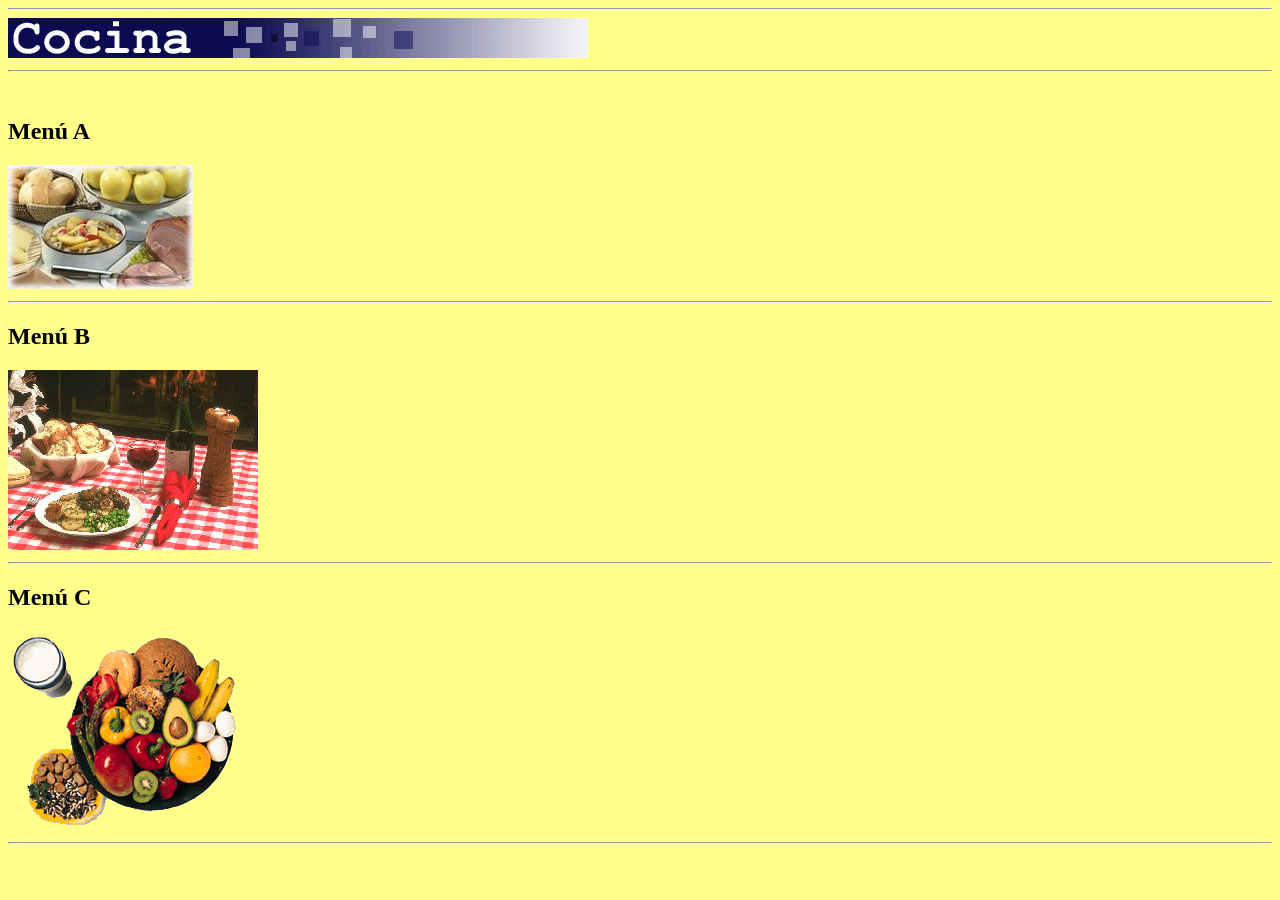
<file: index.html>
<!DOCTYPE html>
<html lang="en">
<head>
    <meta charset="UTF-8">
    <meta name="viewport" content="width=device-width, initial-scale=1.0">
    <link rel="shortcut icon" href="./imagenes/libro.ico" type="image/x-icon">
    <link rel="stylesheet" href="./estilo/estilo.css">
    <title>Lista de menús</title>
</head>
<body class="yellow">
    <hr>
    <img src="./imagenes/cocina.gif" alt="titulo cocina">
    <hr>
    <br>
    <h2>Menú A</h2>
    <a href="./menu/index1.html"><img src="./imagenes/menua.jpg"></a>
    <hr>
    <h2>Menú B</h2>
    <a href="./menu/index2.html"><img src="./imagenes/menub.jpg"></a>
    <hr>
    <h2>Menú C</h2>
    <a href="./menu/index3.html"><img src="./imagenes/menuc.gif"></a>
    <hr>
</body>
</html>
</file>
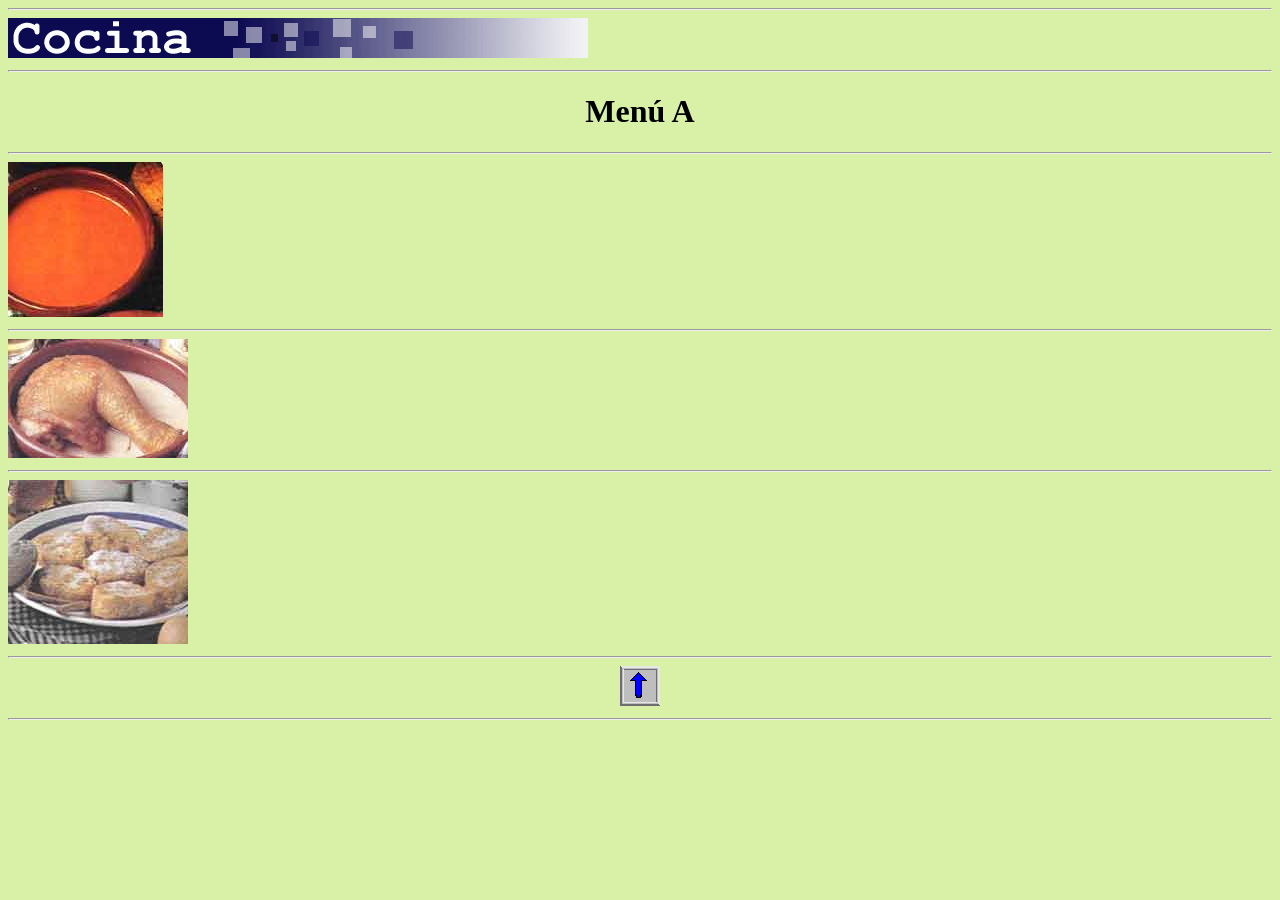
<file: menu/index1.html>
<!DOCTYPE html>
<html lang="en">
<head>
    <meta charset="UTF-8">
    <meta name="viewport" content="width=device-width, initial-scale=1.0">
    <link rel="shortcut icon" href="../imagenes/libro.ico" type="image/x-icon">
    <link rel="stylesheet" href="../estilo/estilo.css">
    <title>Menú A</title>
</head>
<body class="green">
    <hr>
    <img src="../imagenes/cocina.gif">
    <hr>
    <h1 style="text-align: center;">Menú A</h1>
    <hr>
    <a href="../primero/plato11.html"><img src="../imagenes/p11.jpg"></a>
    <hr>
    <a href="../segundo/plato21.html"><img src="../imagenes/p12.jpg"></a>
    <hr>
    <a href="../tercero/plato31.html"><img src="../imagenes/p13.jpg"></a>
    <hr>
    <div><a href="../index.html"><img src="../imagenes/flechaa.gif"></a></div>
    <hr>
    
</body>
</html>
</file>
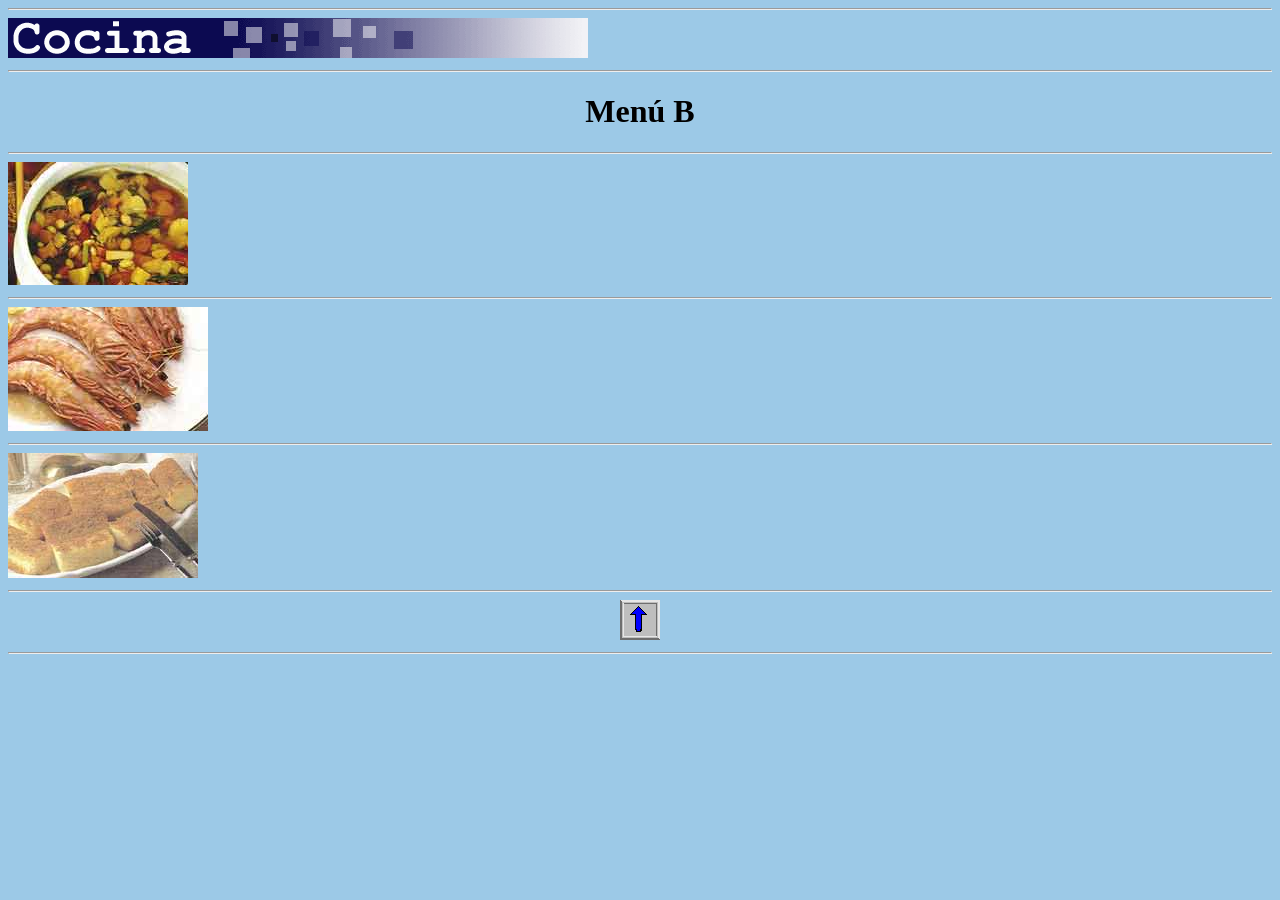
<file: menu/index2.html>
<!DOCTYPE html>
<html lang="en">
<head>
    <meta charset="UTF-8">
    <meta name="viewport" content="width=device-width, initial-scale=1.0">
    <link rel="shortcut icon" href="../imagenes/libro.ico" type="image/x-icon">
    <link rel="stylesheet" href="../estilo/estilo.css">
    <title>Menú B</title>
</head>
<body class="blue">
    <hr>
    <img src="../imagenes/cocina.gif">
    <hr>
    <h1 style="text-align: center;">Menú B</h1>
    <hr>
    <a href="../primero/plato12.html"><img src="../imagenes/p21.jpg"></a>
    <hr>
    <a href="../segundo/plato22.html"><img src="../imagenes/p22.jpg"></a>
    <hr>
    <a href="../tercero/plato32.html"><img src="../imagenes/p23.jpg"></a>
    <hr>
    <div><a href="../index.html"><img src="../imagenes/flechaa.gif"></a></div>
    <hr>
    
</body>
</html>
</file>
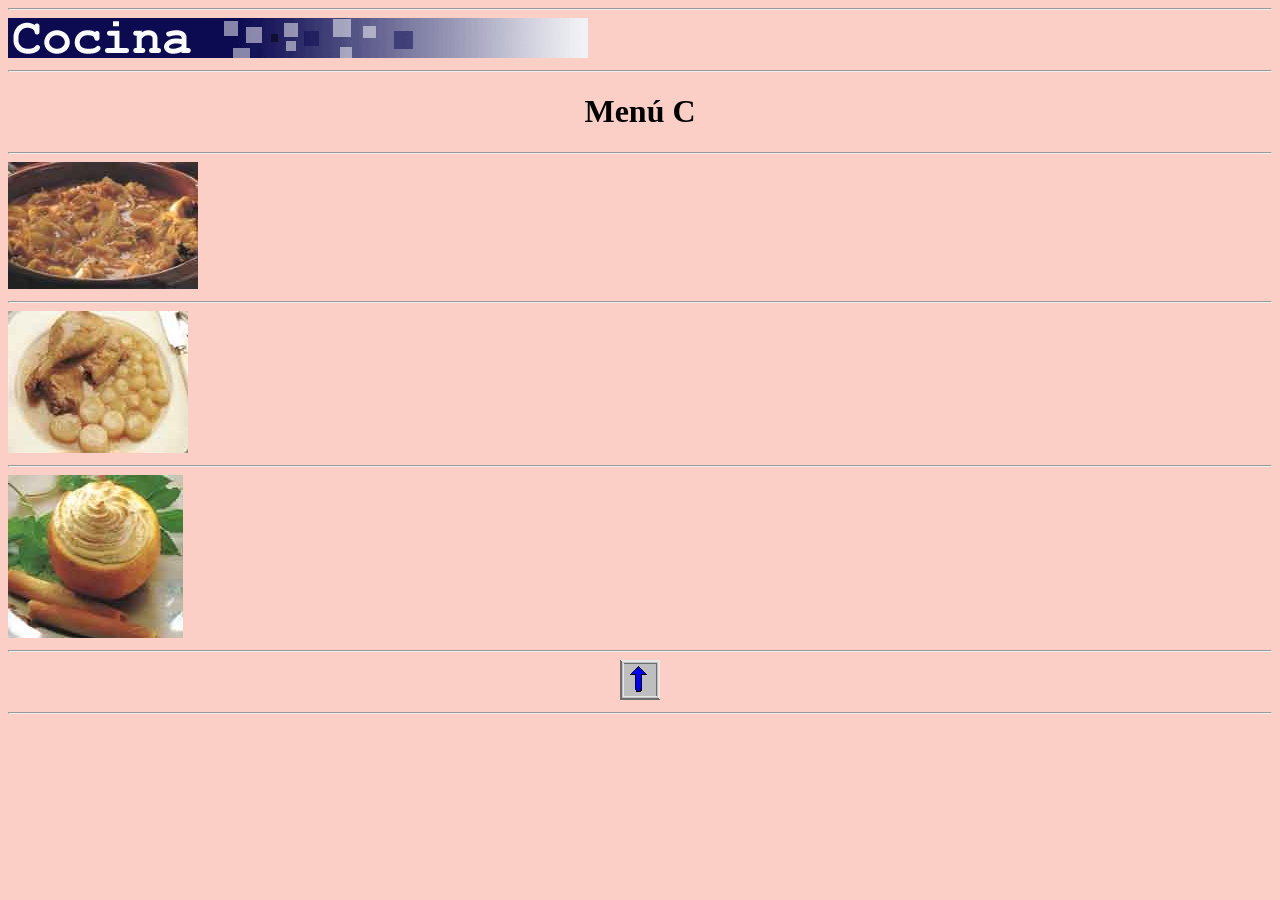
<file: menu/index3.html>
<!DOCTYPE html>
<html lang="en">
<head>
    <meta charset="UTF-8">
    <meta name="viewport" content="width=device-width, initial-scale=1.0">
    <link rel="shortcut icon" href="../imagenes/libro.ico" type="image/x-icon">
    <link rel="stylesheet" href="../estilo/estilo.css">
    <title>Menú C</title>
</head>
<body class="pink">
    <hr>
    <img src="../imagenes/cocina.gif">
    <hr>
    <h1 style="text-align: center;">Menú C</h1>
    <hr>
    <a href="../primero/plato13.html"><img src="../imagenes/p31.jpg"></a>
    <hr>
    <a href="../segundo/plato23.html"><img src="../imagenes/p32.jpg"></a>
    <hr>
    <a href="../tercero/plato33.html"><img src="../imagenes/p33.jpg"></a>
    <hr>
    <div><a href="../index.html"><img src="../imagenes/flechaa.gif"></a></div>
    <hr>
    
</body>
</html>
</file>
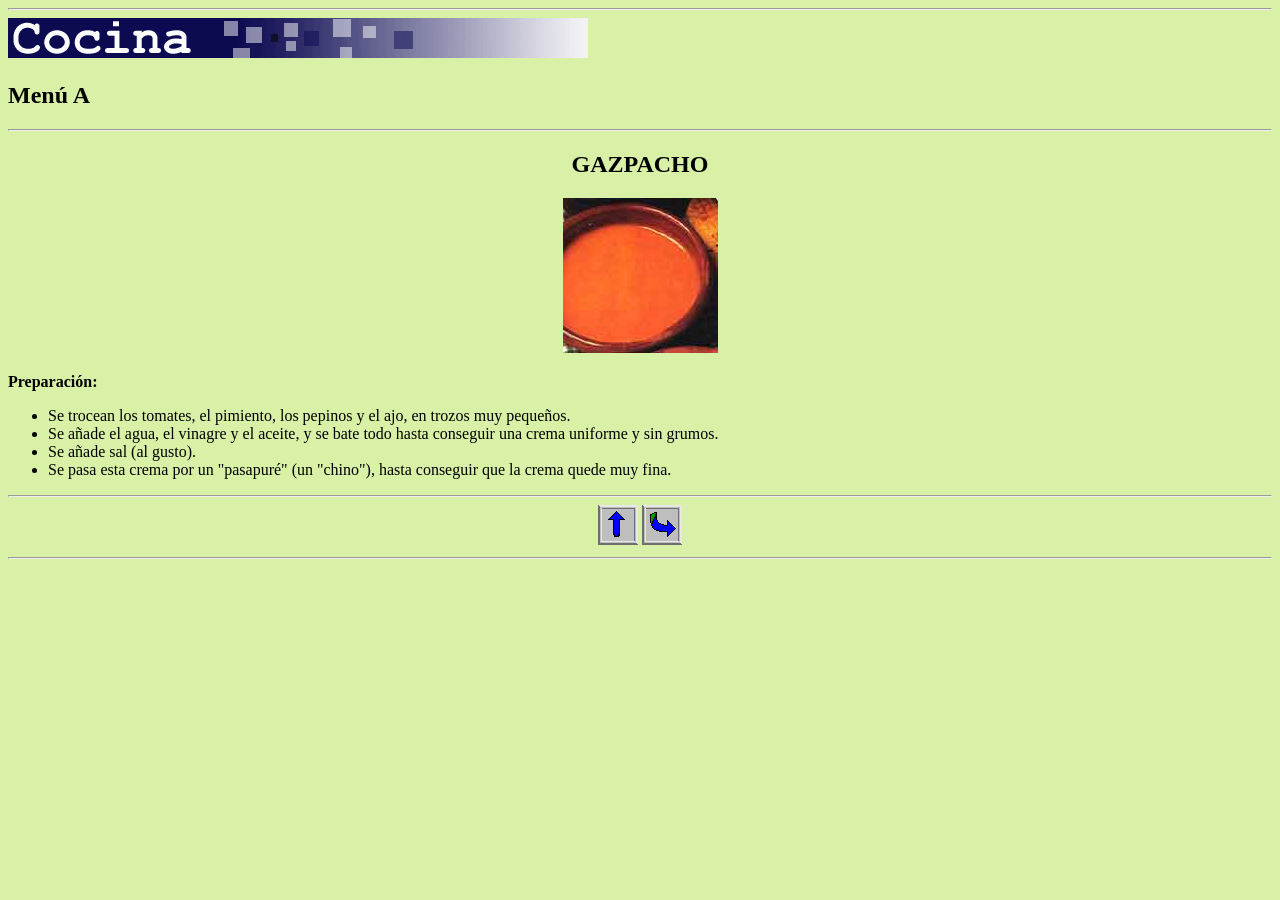
<file: primero/plato11.html>
<!DOCTYPE html>
<html lang="en">
<head>
    <meta charset="UTF-8">
    <meta name="viewport" content="width=device-width, initial-scale=1.0">
    <link rel="shortcut icon" href="../imagenes/libro.ico" type="image/x-icon">
    <link rel="stylesheet" href="../estilo/estilo.css">
    <title>Gazpacho</title>
</head>
<body class="green">
    <hr>
    <img src="../imagenes/cocina.gif" alt="">
    <br>
    <h2>Menú A</h2>
    <hr>
    <div>
        <h2>GAZPACHO</h2>
        <img src="../imagenes/p11.jpg" alt="">
    </div>
    <strong><p>Preparación:</p></strong>
    <ul>
        <li>Se trocean los tomates, el pimiento, los pepinos y el ajo, en trozos muy pequeños.</li>
        <li>Se añade el agua, el vinagre y el aceite, y se bate todo hasta conseguir una crema uniforme y sin grumos.</li>
        <li>Se añade sal (al gusto).</li>
        <li>Se pasa esta crema por un "pasapuré" (un "chino"), hasta conseguir que la crema quede muy fina.</li>
    </ul>
    <hr>
    <div>
        <a href="../menu/index1.html"><img src="../imagenes/flechaa.gif" alt=""></a>
        <a href="../segundo/plato21.html"><img src="../imagenes/flechad.gif" alt=""></a>
    </div>
    <hr>
</body>
</html>
</file>
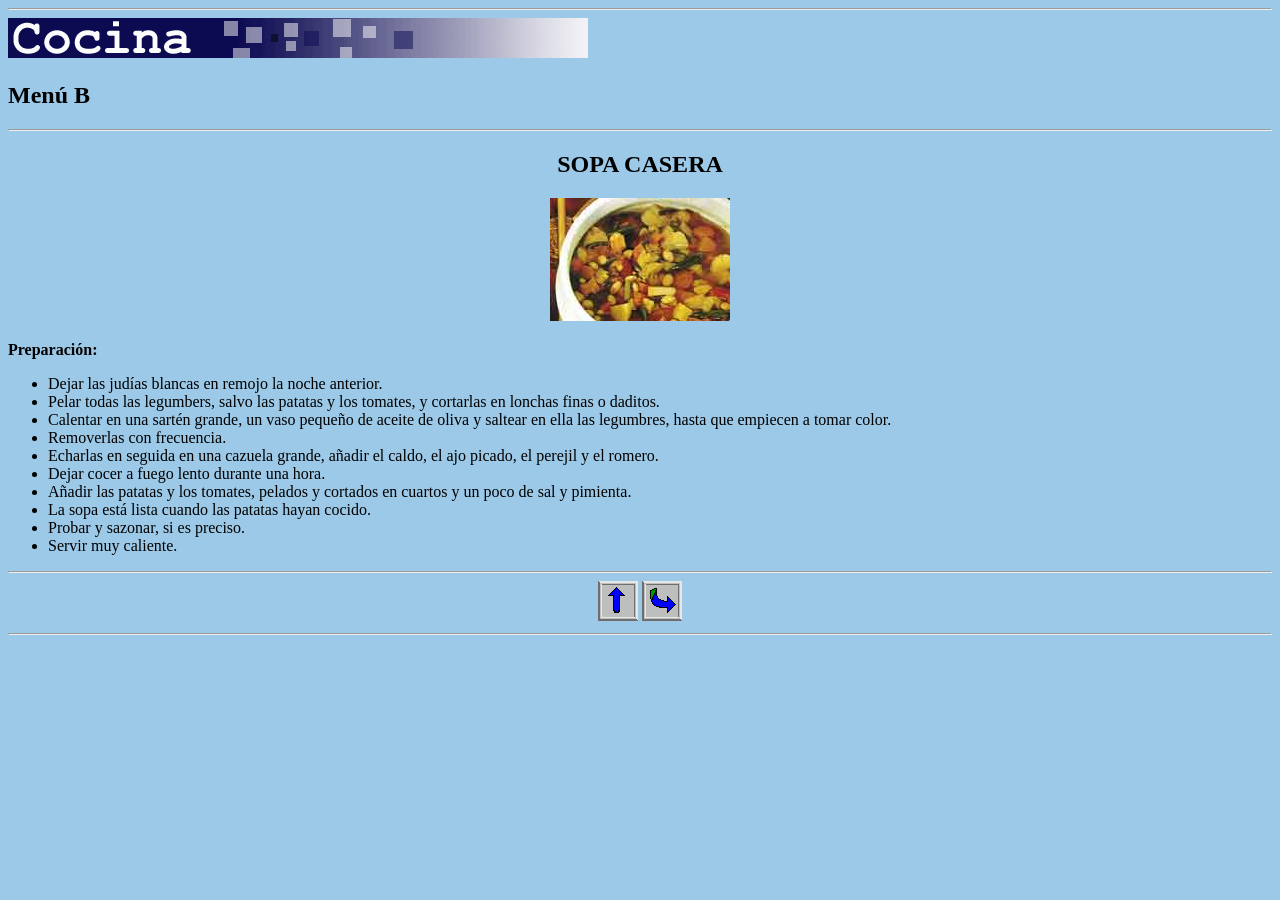
<file: primero/plato12.html>
<!DOCTYPE html>
<html lang="en">
<head>
    <meta charset="UTF-8">
    <meta name="viewport" content="width=device-width, initial-scale=1.0">
    <link rel="shortcut icon" href="../imagenes/libro.ico" type="image/x-icon">
    <link rel="stylesheet" href="../estilo/estilo.css">
    <title>Sopa casera</title>
</head>
<body class="blue">
    <hr>
    <img src="../imagenes/cocina.gif" alt="">
    <br>
    <h2>Menú B</h2>
    <hr>
    <div>
        <h2>SOPA CASERA</h2>
        <img src="../imagenes/p21.jpg" alt="">
    </div>
    <strong><p>Preparación:</p></strong>
    <ul>
        <li>Dejar las judías blancas en remojo la noche anterior.</li>
        <li>Pelar todas las legumbers, salvo las patatas y los tomates, y cortarlas en lonchas finas o daditos.</li>
        <li>Calentar en una sartén grande, un vaso pequeño de aceite de oliva y saltear en ella las legumbres, hasta que empiecen a tomar color.</li>
        <li>Removerlas con frecuencia.</li>
        <li>Echarlas en seguida en una cazuela grande, añadir el caldo, el ajo picado, el perejil y el romero.</li>
        <li>Dejar cocer a fuego lento durante una hora.</li>
        <li>Añadir las patatas y los tomates, pelados y cortados en cuartos y un poco de sal y pimienta.</li>
        <li>La sopa está lista cuando las patatas hayan cocido.</li>
        <li>Probar y sazonar, si es preciso.</li>
        <li>Servir muy caliente.</li>
    </ul>
    <hr>
    <div>
        <a href="../menu/index2.html"><img src="../imagenes/flechaa.gif" alt=""></a>
        <a href="../segundo/plato22.html"><img src="../imagenes/flechad.gif" alt=""></a>
    </div>
    <hr>
</body>
</html>
</file>
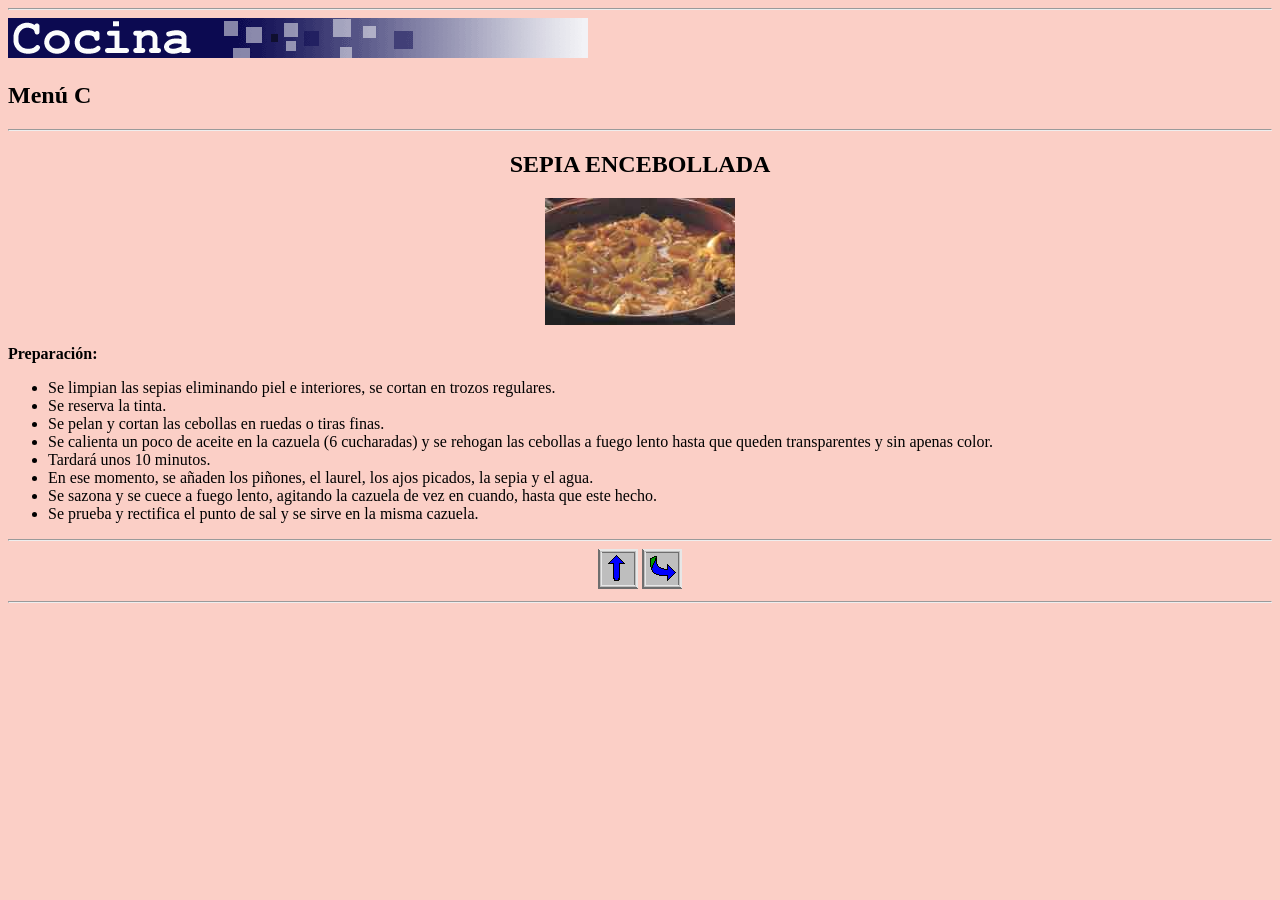
<file: primero/plato13.html>
<!DOCTYPE html>
<html lang="en">
<head>
    <meta charset="UTF-8">
    <meta name="viewport" content="width=device-width, initial-scale=1.0">
    <link rel="shortcut icon" href="../imagenes/libro.ico" type="image/x-icon">
    <link rel="stylesheet" href="../estilo/estilo.css">
    <title>Sepia encebollada</title>
</head>
<body class="pink">
    <hr>
    <img src="../imagenes/cocina.gif" alt="">
    <br>
    <h2>Menú C</h2>
    <hr>
    <div>
        <h2>SEPIA ENCEBOLLADA</h2>
        <img src="../imagenes/p31.jpg" alt="">
    </div>
    <strong><p>Preparación:</p></strong>
    <ul>
        <li>Se limpian las sepias eliminando piel e interiores, se cortan en trozos regulares.</li>
        <li>Se reserva la tinta.</li>
        <li>Se pelan y cortan las cebollas en ruedas o tiras finas.</li>
        <li>Se calienta un poco de aceite en la cazuela (6 cucharadas) y se rehogan las cebollas a fuego lento hasta que queden transparentes y sin apenas color.</li>
        <li>Tardará unos 10 minutos.</li>
        <li>En ese momento, se añaden los piñones, el laurel, los ajos picados, la sepia y el agua.</li>
        <li>Se sazona y se cuece a fuego lento, agitando la cazuela de vez en cuando, hasta que este hecho.</li>
        <li>Se prueba y rectifica el punto de sal y se sirve en la misma cazuela.</li>
    </ul>
    <hr>
    <div>
        <a href="../menu/index3.html"><img src="../imagenes/flechaa.gif" alt=""></a>
        <a href="../segundo/plato23.html"><img src="../imagenes/flechad.gif" alt=""></a>
    </div>
    <hr>
</body>
</html>
</file>
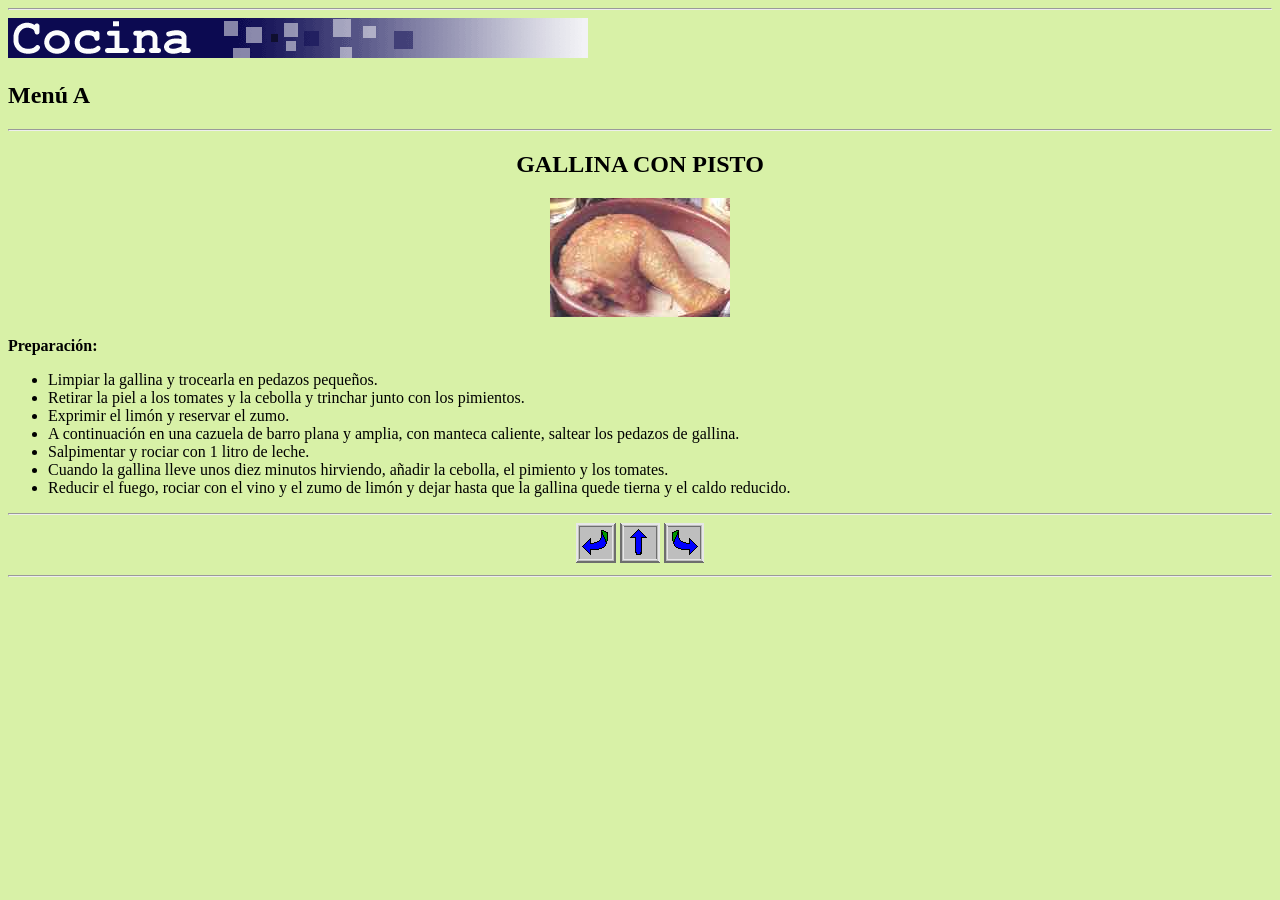
<file: segundo/plato21.html>
<!DOCTYPE html>
<html lang="en">
<head>
    <meta charset="UTF-8">
    <meta name="viewport" content="width=device-width, initial-scale=1.0">
    <link rel="shortcut icon" href="../imagenes/libro.ico" type="image/x-icon">
    <link rel="stylesheet" href="../estilo/estilo.css">
    <title>Gallina con pisto</title>
</head>
<body class="green">
    <hr>
    <img src="../imagenes/cocina.gif" alt="">
    <br>
    <h2>Menú A</h2>
    <hr>
    <div>
        <h2>GALLINA CON PISTO</h2>
        <img src="../imagenes/p12.jpg" alt="">
    </div>
    <strong><p>Preparación:</p></strong>
    <ul>
        <li>Limpiar la gallina y trocearla en pedazos pequeños.</li>
        <li>Retirar la piel a los tomates y la cebolla y trinchar junto con los pimientos.</li>
        <li>Exprimir el limón y reservar el zumo.</li>
        <li>A continuación en una cazuela de barro plana y amplia, con manteca caliente, saltear los pedazos de gallina.</li>
        <li>Salpimentar y rociar con 1 litro de leche.</li>
        <li>Cuando la gallina lleve unos diez minutos hirviendo, añadir la cebolla, el pimiento y los tomates.</li>
        <li>Reducir el fuego, rociar con el vino y el zumo de limón y dejar hasta que la gallina quede tierna y el caldo reducido.</li>
    </ul>
    <hr>
    <div>
        <a href="../primero/plato11.html"><img src="../imagenes/flechai.gif" alt=""></a>
        <a href="../menu/index1.html"><img src="../imagenes/flechaa.gif" alt=""></a>
        <a href="../tercero/plato31.html"><img src="../imagenes/flechad.gif" alt=""></a>
    </div>
    <hr>
</body>
</html>
</file>
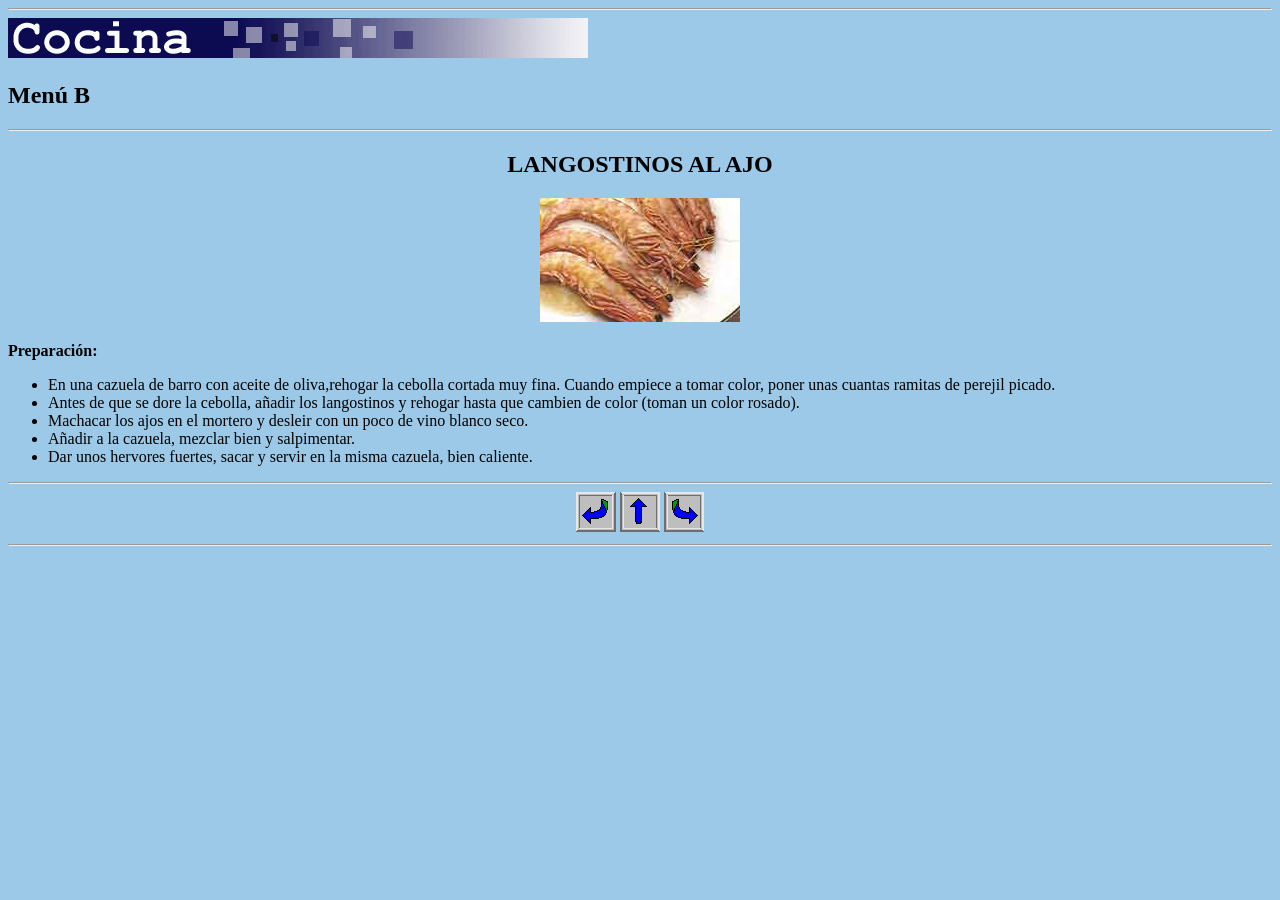
<file: segundo/plato22.html>
<!DOCTYPE html>
<html lang="en">
<head>
    <meta charset="UTF-8">
    <meta name="viewport" content="width=device-width, initial-scale=1.0">
    <link rel="shortcut icon" href="../imagenes/libro.ico" type="image/x-icon">
    <link rel="stylesheet" href="../estilo/estilo.css">
    <title>Langostinos al ajo</title>
</head>
<body class="blue">
    <hr>
    <img src="../imagenes/cocina.gif" alt="">
    <br>
    <h2>Menú B</h2>
    <hr>
    <div>
        <h2>LANGOSTINOS AL AJO</h2>
        <img src="../imagenes/p22.jpg" alt="">
    </div>
    <strong><p>Preparación:</p></strong>
    <ul>
        <li>En una cazuela de barro con aceite de oliva,rehogar la cebolla cortada muy fina. Cuando empiece a tomar color, poner unas cuantas ramitas de perejil picado.</li>
        <li>Antes de que se dore la cebolla, añadir los langostinos y rehogar hasta que cambien de color (toman un color rosado).</li>
        <li>Machacar los ajos en el mortero y desleir con un poco de vino blanco seco.</li>
        <li>Añadir a la cazuela, mezclar bien y salpimentar.</li>
        <li>Dar unos hervores fuertes, sacar y servir en la misma cazuela, bien caliente.</li>
    </ul>
    <hr>
    <div>
        <a href="../primero/plato12.html"><img src="../imagenes/flechai.gif" alt=""></a>
        <a href="../menu/index2.html"><img src="../imagenes/flechaa.gif" alt=""></a>
        <a href="../tercero/plato32.html"><img src="../imagenes/flechad.gif" alt=""></a>
    </div>
    <hr>
</body>
</html>
</file>
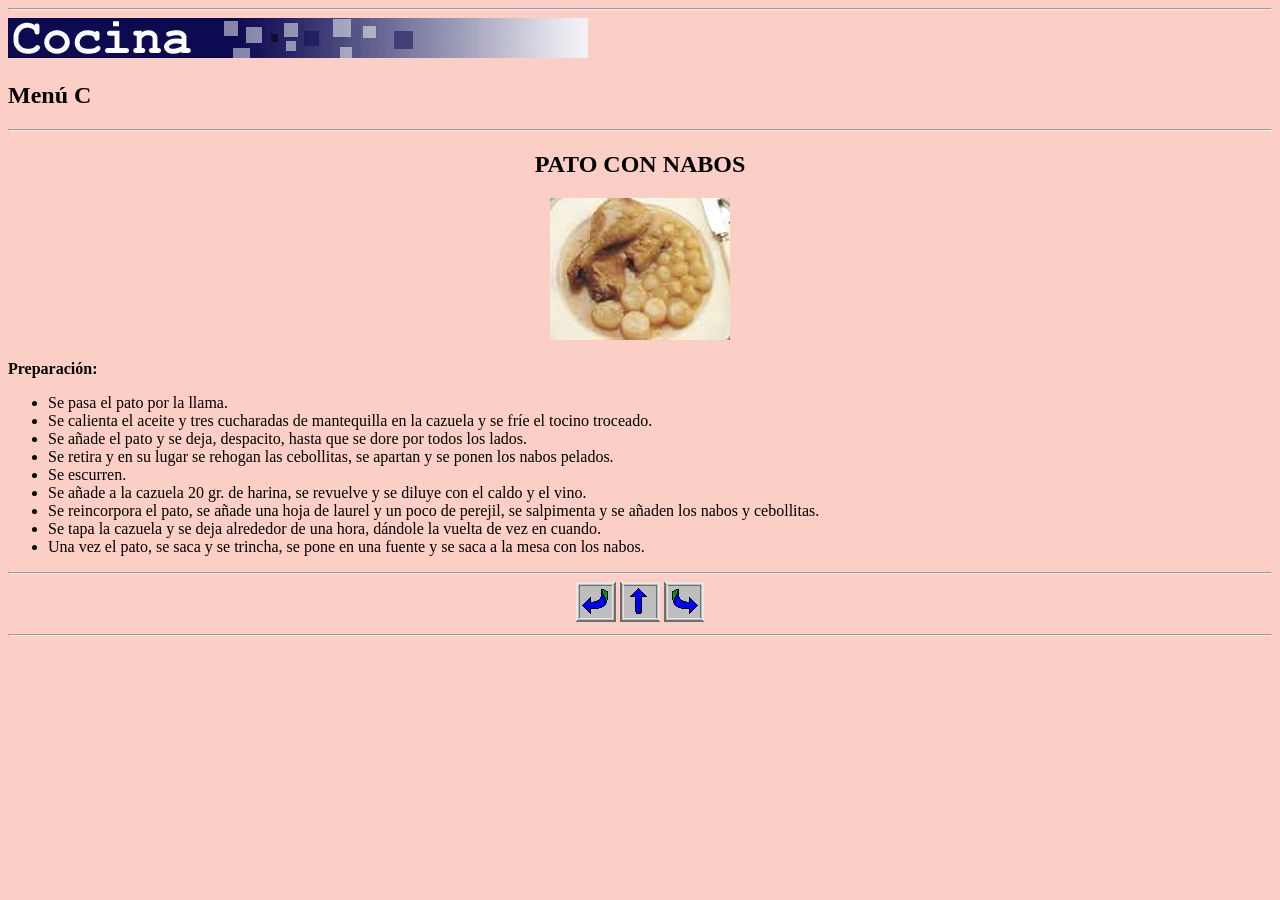
<file: segundo/plato23.html>
<!DOCTYPE html>
<html lang="en">
<head>
    <meta charset="UTF-8">
    <meta name="viewport" content="width=device-width, initial-scale=1.0">
    <link rel="shortcut icon" href="../imagenes/libro.ico" type="image/x-icon">
    <link rel="stylesheet" href="../estilo/estilo.css">
    <title>Pato con nabos</title>
</head>
<body class="pink">
    <hr>
    <img src="../imagenes/cocina.gif" alt="">
    <br>
    <h2>Menú C</h2>
    <hr>
    <div>
        <h2>PATO CON NABOS</h2>
        <img src="../imagenes/p32.jpg" alt="">
    </div>
    <strong><p>Preparación:</p></strong>
    <ul>
        <li>Se pasa el pato por la llama.</li>
        <li>Se calienta el aceite y tres cucharadas de mantequilla en la cazuela y se fríe el tocino troceado.</li>
        <li>Se añade el pato y se deja, despacito, hasta que se dore por todos los lados.</li>
        <li>Se retira y en su lugar se rehogan las cebollitas, se apartan y se ponen los nabos pelados.</li>
        <li>Se escurren.</li>
        <li>Se añade a la cazuela 20 gr. de harina, se revuelve y se diluye con el caldo y el vino.</li>
        <li>Se reincorpora el pato, se añade una hoja de laurel y un poco de perejil, se salpimenta y se añaden los nabos y cebollitas.</li>
        <li>Se tapa la cazuela y se deja alrededor de una hora, dándole la vuelta de vez en cuando.</li>
        <li>Una vez el pato, se saca y se trincha, se pone en una fuente y se saca a la mesa con los nabos.</li>
    </ul>
    <hr>
    <div>
        <a href="../primero/plato13.html"><img src="../imagenes/flechai.gif" alt=""></a>
        <a href="../menu/index3.html"><img src="../imagenes/flechaa.gif" alt=""></a>
        <a href="../tercero/plato33.html"><img src="../imagenes/flechad.gif" alt=""></a>
    </div>
    <hr>
</body>
</html>
</file>
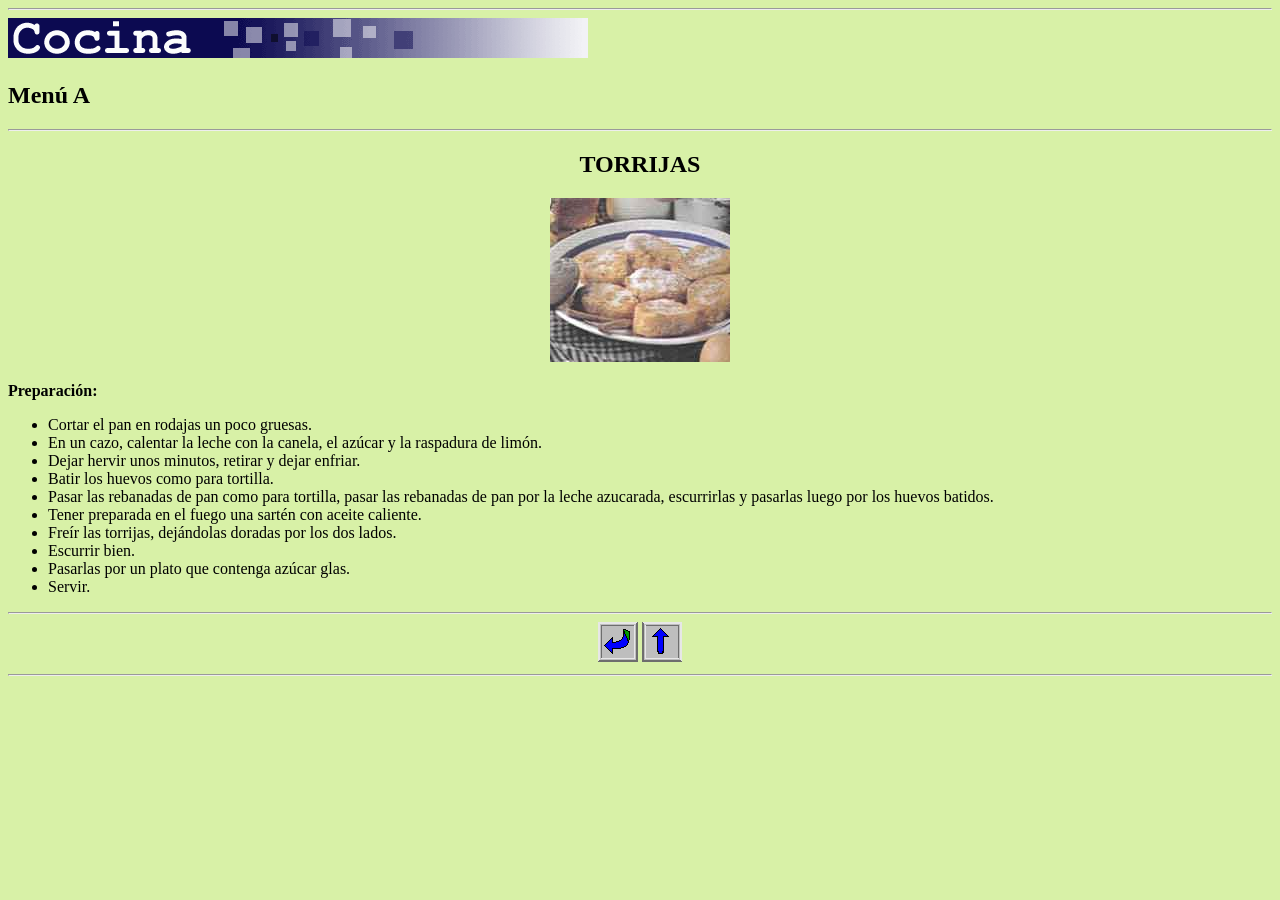
<file: tercero/plato31.html>
<!DOCTYPE html>
<html lang="en">
<head>
    <meta charset="UTF-8">
    <meta name="viewport" content="width=device-width, initial-scale=1.0">
    <link rel="shortcut icon" href="../imagenes/libro.ico" type="image/x-icon">
    <link rel="stylesheet" href="../estilo/estilo.css">
    <title>Torrijas</title>
</head>
<body class="green">
    <hr>
    <img src="../imagenes/cocina.gif" alt="">
    <br>
    <h2>Menú A</h2>
    <hr>
    <div>
        <h2>TORRIJAS</h2>
        <img src="../imagenes/p13.jpg" alt="">
    </div>
    <strong><p>Preparación:</p></strong>
    <ul>
        <li>Cortar el pan en rodajas un poco gruesas.</li>
        <li>En un cazo, calentar la leche con la canela, el azúcar y la raspadura de limón.</li>
        <li>Dejar hervir unos minutos, retirar y dejar enfriar.</li>
        <li>Batir los huevos como para tortilla.</li>
        <li>Pasar las rebanadas de pan como para tortilla, pasar las rebanadas de pan por la leche azucarada, escurrirlas y pasarlas luego por los huevos batidos.</li>
        <li>Tener preparada en el fuego una sartén con aceite caliente.</li>
        <li>Freír las torrijas, dejándolas doradas por los dos lados.</li>
        <li>Escurrir bien.</li>
        <li>Pasarlas por un plato que contenga azúcar glas.</li>
        <li>Servir.</li>
    </ul>
    <hr>
    <div>
        <a href="../segundo/plato21.html"><img src="../imagenes/flechai.gif" alt=""></a>
        <a href="../menu/index1.html"><img src="../imagenes/flechaa.gif" alt=""></a>
    </div>
    <hr>
</body>
</html>
</file>
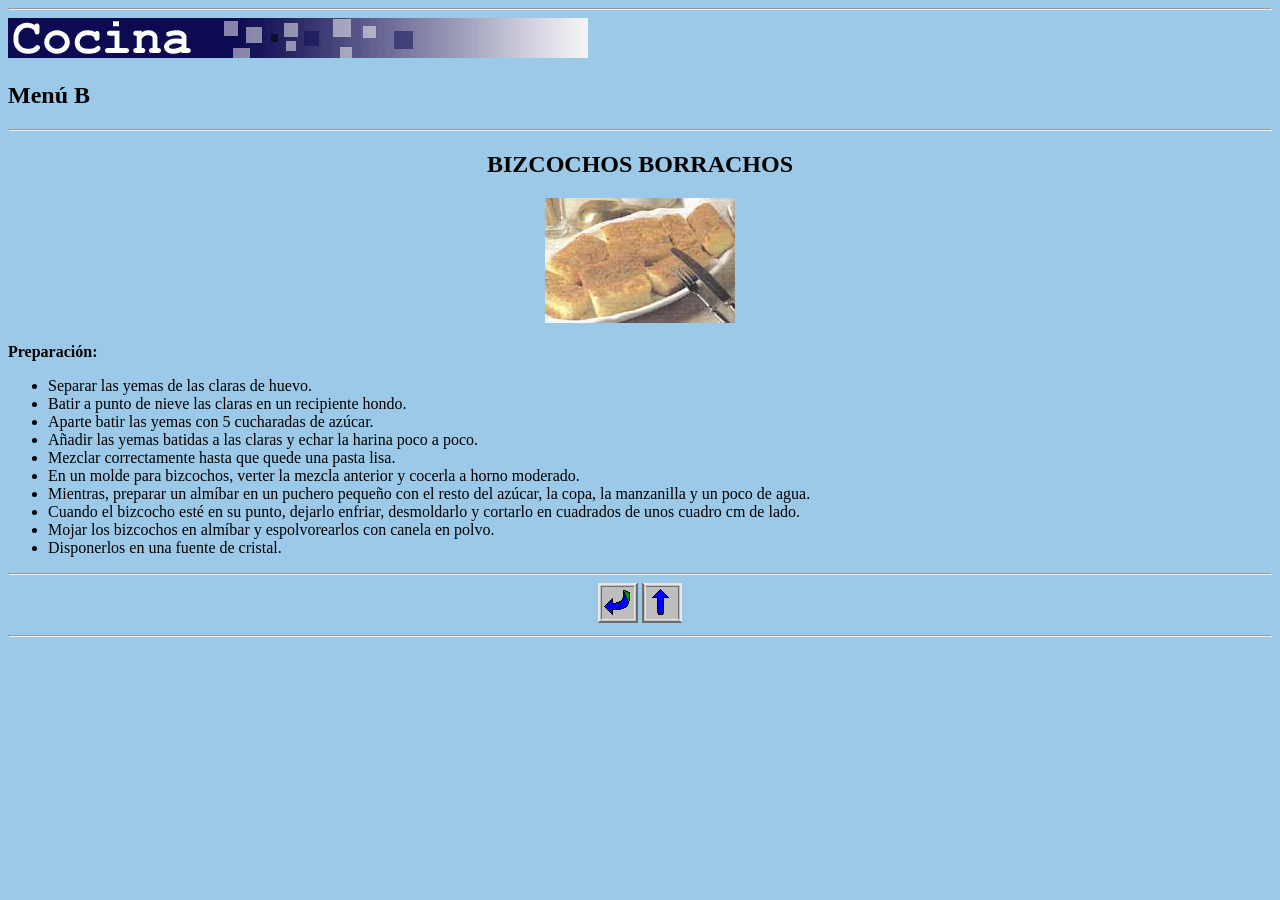
<file: tercero/plato32.html>
<!DOCTYPE html>
<html lang="en">
<head>
    <meta charset="UTF-8">
    <meta name="viewport" content="width=device-width, initial-scale=1.0">
    <link rel="shortcut icon" href="../imagenes/libro.ico" type="image/x-icon">
    <link rel="stylesheet" href="../estilo/estilo.css">
    <title>Bizcochos borrachos</title>
</head>
<body class="blue">
    <hr>
    <img src="../imagenes/cocina.gif" alt="">
    <br>
    <h2>Menú B</h2>
    <hr>
    <div>
        <h2>BIZCOCHOS BORRACHOS</h2>
        <img src="../imagenes/p23.jpg" alt="">
    </div>
    <strong><p>Preparación:</p></strong>
    <ul>
        <li>Separar las yemas de las claras de huevo.</li>
        <li>Batir a punto de nieve las claras en un recipiente hondo.</li>
        <li>Aparte batir las yemas con 5 cucharadas de azúcar.</li>
        <li>Añadir las yemas batidas a las claras y echar la harina poco a poco.</li>
        <li>Mezclar correctamente hasta que quede una pasta lisa.</li>
        <li>En un molde para bizcochos, verter la mezcla anterior y cocerla a horno moderado.</li>
        <li>Mientras, preparar un almíbar en un puchero pequeño con el resto del azúcar, la copa, la manzanilla y un poco de agua.</li>
        <li>Cuando el bizcocho esté en su punto, dejarlo enfriar, desmoldarlo y cortarlo en cuadrados de unos cuadro cm de lado.</li>
        <li>Mojar los bizcochos en almíbar y espolvorearlos con canela en polvo.</li>
        <li>Disponerlos en una fuente de cristal.</li>
    </ul>
    <hr>
    <div>
        <a href="../segundo/plato22.html"><img src="../imagenes/flechai.gif" alt=""></a>
        <a href="../menu/index2.html"><img src="../imagenes/flechaa.gif" alt=""></a>
    </div>
    <hr>
</body>
</html>
</file>
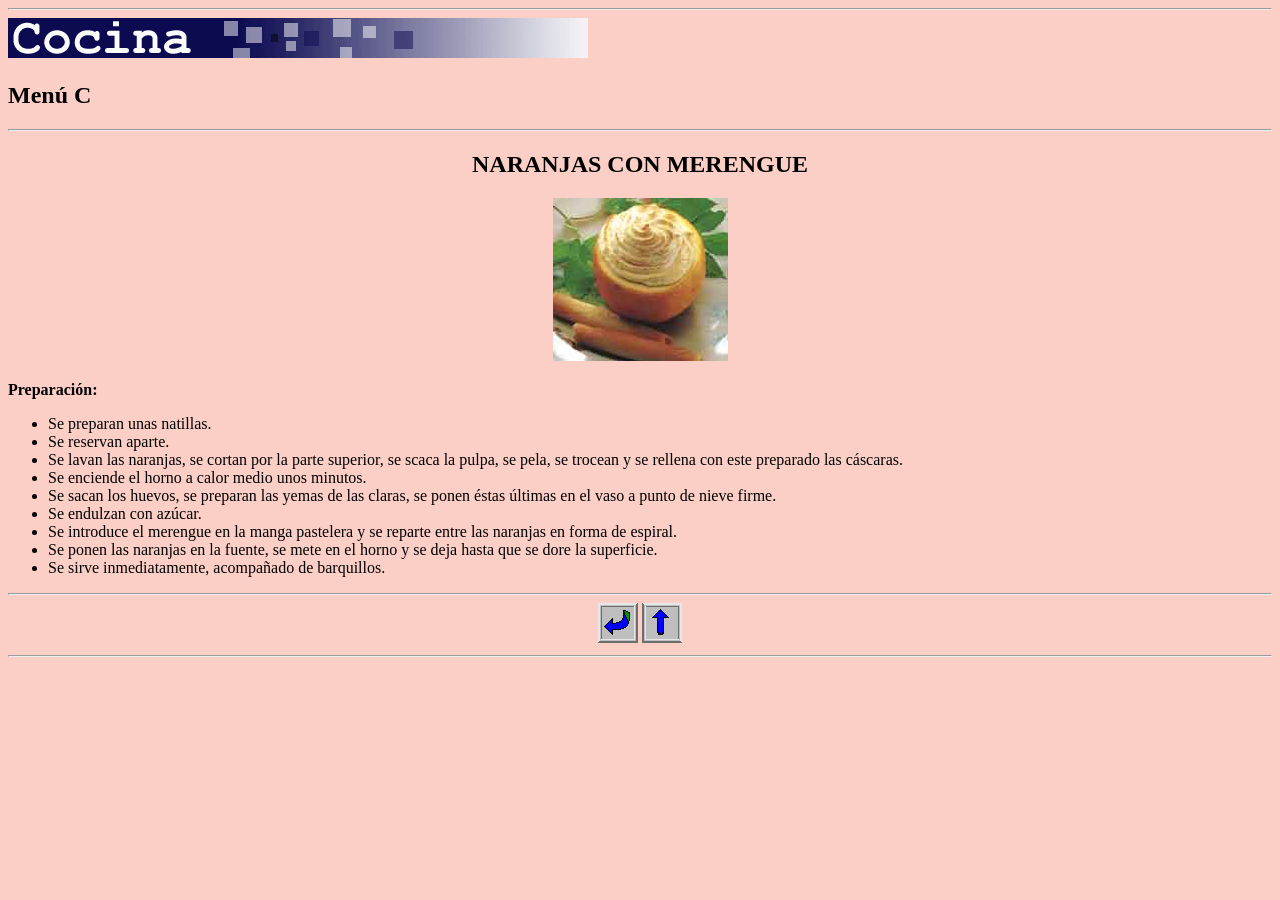
<file: tercero/plato33.html>
<!DOCTYPE html>
<html lang="en">
<head>
    <meta charset="UTF-8">
    <meta name="viewport" content="width=device-width, initial-scale=1.0">
    <link rel="shortcut icon" href="../imagenes/libro.ico" type="image/x-icon">
    <link rel="stylesheet" href="../estilo/estilo.css">
    <title>Naranjas con merengue</title>
</head>
<body class="pink">
    <hr>
    <img src="../imagenes/cocina.gif" alt="">
    <br>
    <h2>Menú C</h2>
    <hr>
    <center>
        <h2>NARANJAS CON MERENGUE</h2>
        <img src="../imagenes/p33.jpg" alt="">
    </center>
    <strong><p>Preparación:</p></strong>
    <ul>
        <li>Se preparan unas natillas.</li>
        <li>Se reservan aparte.</li>
        <li>Se lavan las naranjas, se cortan por la parte superior, se scaca la pulpa, se pela, se trocean y se rellena con este preparado las cáscaras.</li>
        <li>Se enciende el horno a calor medio unos minutos.</li>
        <li>Se sacan los huevos, se preparan las yemas de las claras, se ponen éstas últimas en el vaso a punto de nieve firme.</li>
        <li>Se endulzan con azúcar.</li>
        <li>Se introduce el merengue en la manga pastelera y se reparte entre las naranjas en forma de espiral.</li>
        <li>Se ponen las naranjas en la fuente, se mete en el horno y se deja hasta que se dore la superficie.</li>
        <li>Se sirve inmediatamente, acompañado de barquillos.</li>
    </ul>
    <hr>
    <div>
        <a href="../segundo/plato23.html"><img src="../imagenes/flechai.gif" alt=""></a>
        <a href="../menu/index3.html"><img src="../imagenes/flechaa.gif" alt=""></a>
    </div>
    <hr>
</body>
</html>
</file>
<file: estilo/estilo.css>
.yellow{
    background-color: #FFFF8A;
}
.green{
    background-color: #D8F1A7;
}
.blue{
    background-color: #9CC9E7;
}
.pink{
    background-color: #FBCFC6;
}
div{
    text-align: center;
}
</file>
